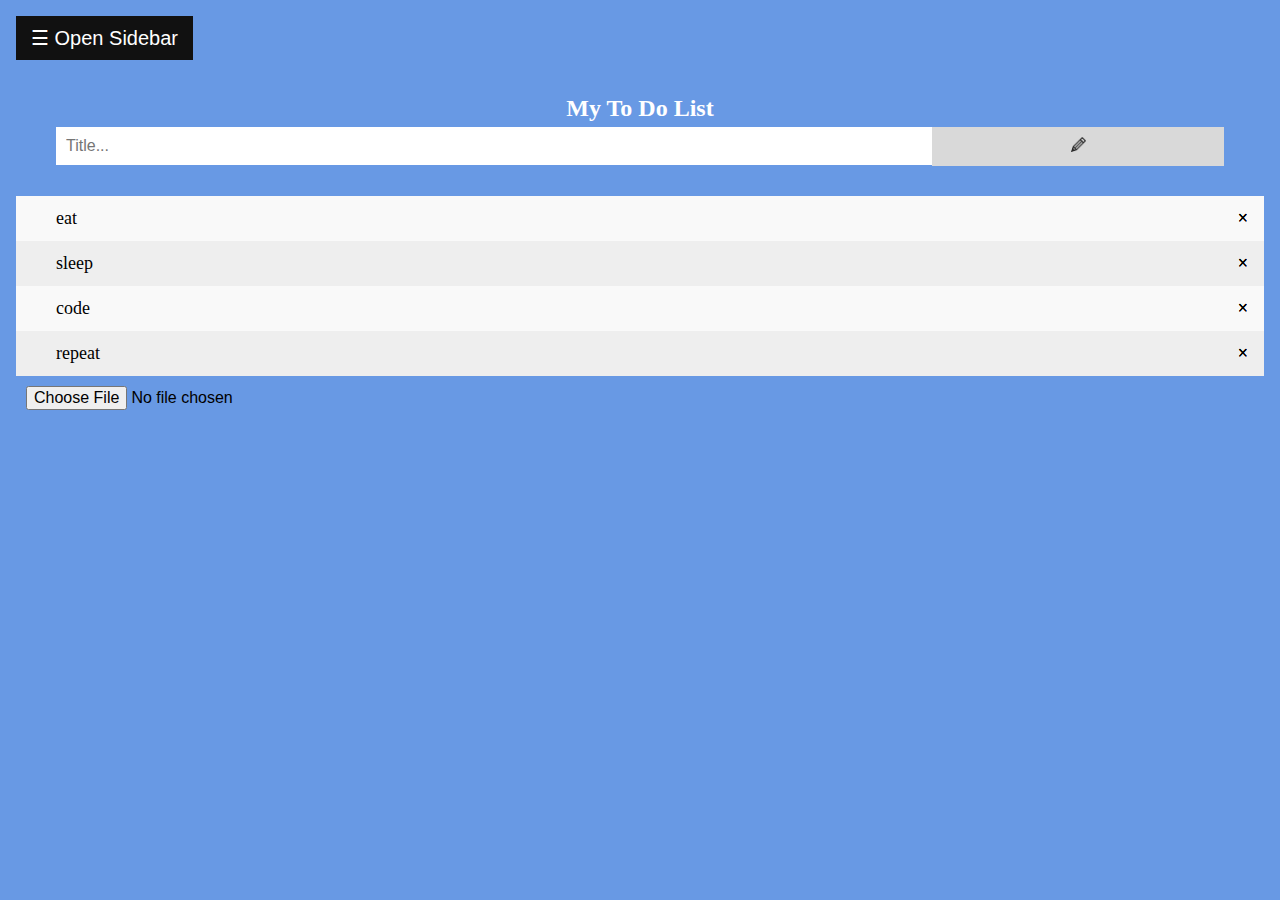
<file: index.html>
<!DOCTYPE html>
<html lang="en">
<head>
    <meta charset="UTF-8">
    <meta name="viewport" content="width=device-width, initial-scale=1.0">
    <title>My To-Do list</title>
    <link rel="stylesheet" href="styles.css">
    <style>
   
        
        .sidebar {
          height: 100%;
          width: 0;
          position: fixed;
          z-index: 1;
          top: 0;
          left: 0;
          background-color: #111;
          overflow-x: hidden;
          transition: 0.5s;
          padding-top: 60px;
        }
        
        .sidebar a {
          padding: 8px 8px 8px 32px;
          text-decoration: none;
          font-size: 25px;
          color: #818181;
          display: block;
          transition: 0.3s;
        }
        
        .sidebar a:hover {
          color: #f1f1f1;
        }
        
        .sidebar .closebtn {
          position: absolute;
          top: 0;
          right: 25px;
          font-size: 36px;
          margin-left: 50px;
        }
        
        .openbtn {
          font-size: 20px;
          cursor: pointer;
          background-color: #111;
          color: white;
          padding: 10px 15px;
          border: none;
        }
        
        .openbtn:hover {
          background-color: #444;
        }
        
        #main {
          transition: margin-left .5s;
          padding: 16px;
        }
        
        /* On smaller screens, where height is less than 450px, change the style of the sidenav (less padding and a smaller font size) */
        @media screen and (max-height: 450px) {
          .sidebar {padding-top: 15px;}
          .sidebar a {font-size: 18px;}
        }
        body {
  margin: 0;
  min-width: 250px;
}

/* Include the padding and border in an element's total width and height */
* {
  box-sizing: border-box;
}

/* Remove margins and padding from the list */
ul {
  margin: 0;
  padding: 0;
}

/* Style the list items */
ul li {
  cursor: pointer;
  position: relative;
  padding: 12px 8px 12px 40px;
  list-style-type: none;
  background: #eee;
  font-size: 18px;
  transition: 0.2s;
  
  /* make the list items unselectable */
  -webkit-user-select: none;
  -moz-user-select: none;
  -ms-user-select: none;
  user-select: none;
}

/* Set all odd list items to a different color (zebra-stripes) */
ul li:nth-child(odd) {
  background: #f9f9f9;
}

/* Darker background-color on hover */
ul li:hover {
  background: #ddd;
}

/* When clicked on, add a background color and strike out text */
ul li.checked {
  background: #888;
  color: #fff;
  text-decoration: line-through;
}

/* Add a "checked" mark when clicked on */
ul li.checked::before {
  content: '';
  position: absolute;
  border-color: #fff;
  border-style: solid;
  border-width: 0 2px 2px 0;
  top: 10px;
  left: 16px;
  transform: rotate(45deg);
  height: 15px;
  width: 7px;
}

/* Style the close button */
.close {
  position: absolute;
  right: 0;
  top: 0;
  padding: 12px 16px 12px 16px;
}

.close:hover {
    background-color: #6899e4;
  color: white;
}

/* Style the header */
.header {
  background-color: #6899e4;
  padding: 30px 40px;
  color: white;
  text-align: center;
}

/* Clear floats after the header */
.header:after {
  content: "";
  display: table;
  clear: both;
}

/* Style the input */
input {
  margin: 0;
  border: none;
  border-radius: 0;
  width: 75%;
  padding: 10px;
  float: left;
  font-size: 16px;
}

/* Style the "Add" button */
.addBtn {
  padding: 10px;
  width: 25%;
  background: #d9d9d9;
  color: #555;
  float: left;
  text-align: center;
  font-size: 16px;
  cursor: pointer;
  transition: 0.3s;
  border-radius: 0;
}

.addBtn:hover {
  background-color: #bbb;
}
</style>
<!-- -.-.-.-.-.-.-.-.-.-.-.-.-.-.-.-.-.-.-.-.-.-.-.-.-.-.--.-.-.-.-.-.-.-.-.-.-.- -->
</head>
<body>
    <div id="mySidebar" class="sidebar">
        <a href="javascript:void(0)" class="closebtn" onclick="closeNav()">×</a>
        <a href="school.html">school</a>
        <a href="supermarket.html">supermarket</a>
       
      </div>
      
<div id="main">
    <button class="openbtn" onclick="openNav()">☰ Open Sidebar</button> 
<!-- -.-.-.-.-.-.-.-.-.-.-.-.-.-.-.-.-.-.-.-.-.-.-.-.-.-.--.-.-.-.-.-.-.-.-.-.-.- -->
    
      
      
<div id="myDIV" class="header">
    <h2 style="margin:5px">My To Do List</h2>
    <input type="text" id="myInput" placeholder="Title...">
    <span onclick="newElement()" class="addBtn"><img src="pencil.png" width="15"></span>
  </div>
  
  <ul id="myUL">
    <li>eat</li>
    <li>sleep</li>
    <li>code</li>
    <li>repeat</li>
    <form action="/action_page.php">
      <input type="file" id="myFile" name="filename">
   
    </form>
  </ul>


<!-- -.-.-.-.-.-.-.-.-.-.-.-.-.-.-.-.-.-.-.-.-.-.-.-.-.-.--.-.-.-.-.-.-.-.-.-.-.- -->
    <script src="script.js"></script>
    <script>
        function openNav() {
          document.getElementById("mySidebar").style.width = "250px";
          document.getElementById("main").style.marginLeft = "250px";
        }
        
        function closeNav() {
          document.getElementById("mySidebar").style.width = "0";
          document.getElementById("main").style.marginLeft= "0";
        }
        // Create a "close" button and append it to each list item
var myNodelist = document.getElementsByTagName("LI");
var i;
for (i = 0; i < myNodelist.length; i++) {
  var span = document.createElement("SPAN");
  var txt = document.createTextNode("\u00D7");
  span.className = "close";
  span.appendChild(txt);
  myNodelist[i].appendChild(span);
}

// Click on a close button to hide the current list item
var close = document.getElementsByClassName("close");
var i;
for (i = 0; i < close.length; i++) {
  close[i].onclick = function() {
    var div = this.parentElement;
    div.style.display = "none";
  }
}

// Add a "checked" symbol when clicking on a list item
var list = document.querySelector('ul');
list.addEventListener('click', function(ev) {
  if (ev.target.tagName === 'LI') {
    ev.target.classList.toggle('checked');
  }
}, false);

// Create a new list item when clicking on the "Add" button
function newElement() {
  var li = document.createElement("li");
  var inputValue = document.getElementById("myInput").value;
  var t = document.createTextNode(inputValue);
  li.appendChild(t);
  if (inputValue === '') {
    alert("You must write something!");
  } else {
    document.getElementById("myUL").appendChild(li);
  }
  document.getElementById("myInput").value = "";

  var span = document.createElement("SPAN");
  var txt = document.createTextNode("\u00D7");
  span.className = "close";
  span.appendChild(txt);
  li.appendChild(span);

  for (i = 0; i < close.length; i++) {
    close[i].onclick = function() {
      var div = this.parentElement;
      div.style.display = "none";
    }
  }
}

</script>
</body>
</html>
</file>
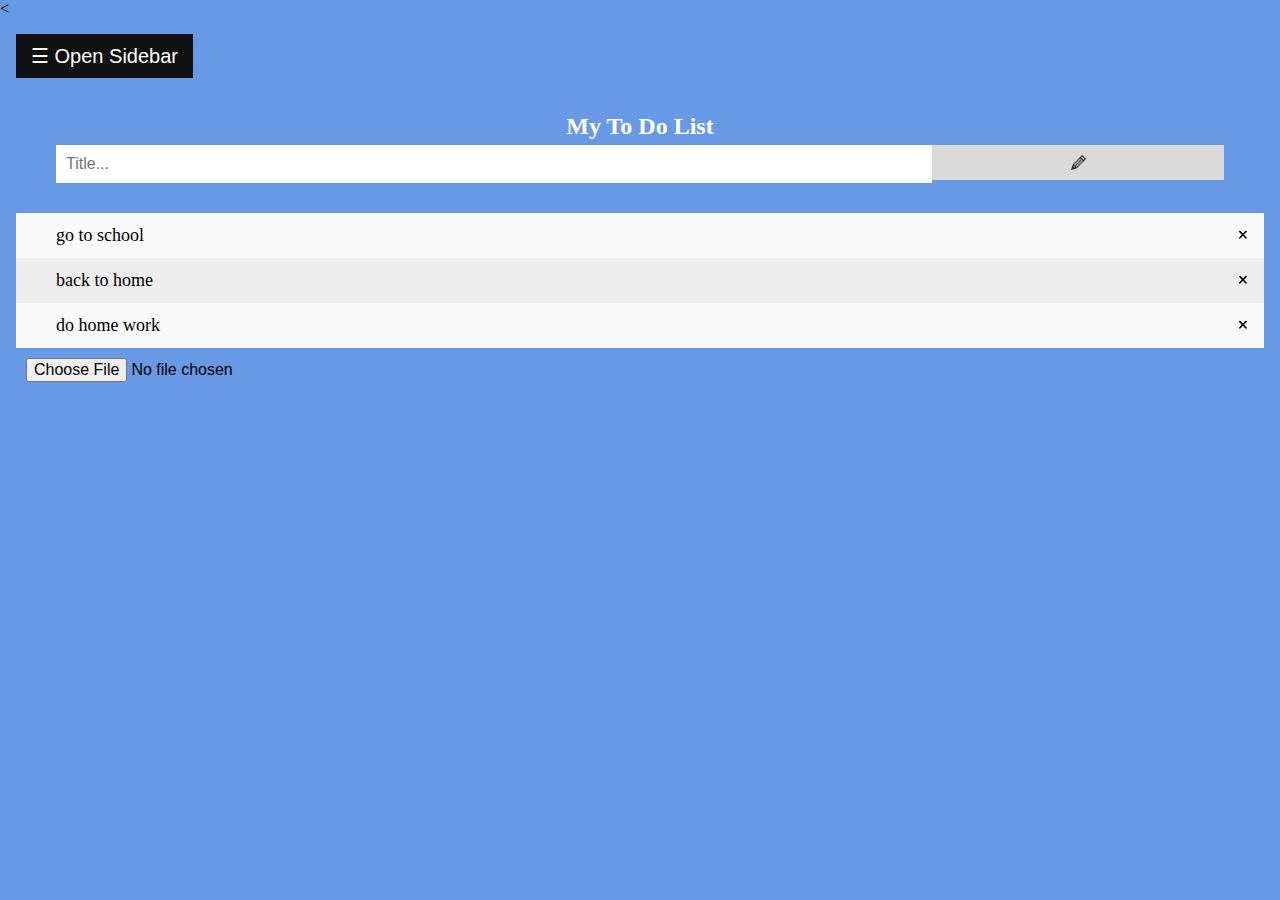
<file: school.html>
<<!DOCTYPE html>
<html lang="en">
<head>
    <meta charset="UTF-8">
    <meta name="viewport" content="width=device-width, initial-scale=1.0">
    <title>school</title>
    <link rel="stylesheet" href="styles.css">
    <style>
   
        
        .sidebar {
          height: 100%;
          width: 0;
          position: fixed;
          z-index: 1;
          top: 0;
          left: 0;
          background-color: #111;
          overflow-x: hidden;
          transition: 0.5s;
          padding-top: 60px;
        }
        
        .sidebar a {
          padding: 8px 8px 8px 32px;
          text-decoration: none;
          font-size: 25px;
          color: #818181;
          display: block;
          transition: 0.3s;
        }
        
        .sidebar a:hover {
          color: #f1f1f1;
        }
        
        .sidebar .closebtn {
          position: absolute;
          top: 0;
          right: 25px;
          font-size: 36px;
          margin-left: 50px;
        }
        
        .openbtn {
          font-size: 20px;
          cursor: pointer;
          background-color: #111;
          color: white;
          padding: 10px 15px;
          border: none;
        }
        
        .openbtn:hover {
          background-color: #444;
        }
        
        #main {
          transition: margin-left .5s;
          padding: 16px;
        }
        
        /* On smaller screens, where height is less than 450px, change the style of the sidenav (less padding and a smaller font size) */
        @media screen and (max-height: 450px) {
          .sidebar {padding-top: 15px;}
          .sidebar a {font-size: 18px;}
        }
        body {
  margin: 0;
  min-width: 250px;
}

/* Include the padding and border in an element's total width and height */
* {
  box-sizing: border-box;
}

/* Remove margins and padding from the list */
ul {
  margin: 0;
  padding: 0;
}

/* Style the list items */
ul li {
  cursor: pointer;
  position: relative;
  padding: 12px 8px 12px 40px;
  list-style-type: none;
  background: #eee;
  font-size: 18px;
  transition: 0.2s;
  
  /* make the list items unselectable */
  -webkit-user-select: none;
  -moz-user-select: none;
  -ms-user-select: none;
  user-select: none;
}

/* Set all odd list items to a different color (zebra-stripes) */
ul li:nth-child(odd) {
  background: #f9f9f9;
}

/* Darker background-color on hover */
ul li:hover {
  background: #ddd;
}

/* When clicked on, add a background color and strike out text */
ul li.checked {
  background: #888;
  color: #fff;
  text-decoration: line-through;
}

/* Add a "checked" mark when clicked on */
ul li.checked::before {
  content: '';
  position: absolute;
  border-color: #fff;
  border-style: solid;
  border-width: 0 2px 2px 0;
  top: 10px;
  left: 16px;
  transform: rotate(45deg);
  height: 15px;
  width: 7px;
}

/* Style the close button */
.close {
  position: absolute;
  right: 0;
  top: 0;
  padding: 12px 16px 12px 16px;
}

.close:hover {
    background-color: #6899e4;
  color: white;
}

/* Style the header */
.header {
  background-color: #6899e4;
  padding: 30px 40px;
  color: white;
  text-align: center;
}

/* Clear floats after the header */
.header:after {
  content: "";
  display: table;
  clear: both;
}

/* Style the input */
input {
  margin: 0;
  border: none;
  border-radius: 0;
  width: 75%;
  padding: 10px;
  float: left;
  font-size: 16px;
}

/* Style the "Add" button */
.addBtn {
  padding: 10px;
  width: 25%;
  background: #d9d9d9;
  color: #555;
  float: left;
  text-align: center;
  font-size: 16px;
  cursor: pointer;
  transition: 0.3s;
  border-radius: 0;
}

.addBtn:hover {
  background-color: #bbb;
}
</style>
<!-- -.-.-.-.-.-.-.-.-.-.-.-.-.-.-.-.-.-.-.-.-.-.-.-.-.-.--.-.-.-.-.-.-.-.-.-.-.- -->
</head>
<body>
    <div id="mySidebar" class="sidebar">
        <a href="javascript:void(0)" class="closebtn" onclick="closeNav()">×</a>
        <a href="index.html">main list</a>
        <a href="supermarket.html">supermarket</a>
       
      </div>
      
<div id="main">
    <button class="openbtn" onclick="openNav()">☰ Open Sidebar</button> 
<!-- -.-.-.-.-.-.-.-.-.-.-.-.-.-.-.-.-.-.-.-.-.-.-.-.-.-.--.-.-.-.-.-.-.-.-.-.-.- -->
    
      
      
<div id="myDIV" class="header">
    <h2 style="margin:5px">My To Do List</h2>
    <input type="text" id="myInput" placeholder="Title...">
    <span onclick="newElement()" class="addBtn"><img src="pencil.png" width="15"></span>
  </div>
  
  <ul id="myUL">
    <li>go to school</li>
    <li>back to home</li>
    <li>do home work</li>
    <form action="/action_page.php">
      <input type="file" id="myFile" name="filename">
   
    </form>
  </ul>

     
<!-- -.-.-.-.-.-.-.-.-.-.-.-.-.-.-.-.-.-.-.-.-.-.-.-.-.-.--.-.-.-.-.-.-.-.-.-.-.- -->
    <script src="script.js"></script>
    <script>
        function openNav() {
          document.getElementById("mySidebar").style.width = "250px";
          document.getElementById("main").style.marginLeft = "250px";
        }
        
        function closeNav() {
          document.getElementById("mySidebar").style.width = "0";
          document.getElementById("main").style.marginLeft= "0";
        }
        // Create a "close" button and append it to each list item
var myNodelist = document.getElementsByTagName("LI");
var i;
for (i = 0; i < myNodelist.length; i++) {
  var span = document.createElement("SPAN");
  var txt = document.createTextNode("\u00D7");
  span.className = "close";
  span.appendChild(txt);
  myNodelist[i].appendChild(span);
}

// Click on a close button to hide the current list item
var close = document.getElementsByClassName("close");
var i;
for (i = 0; i < close.length; i++) {
  close[i].onclick = function() {
    var div = this.parentElement;
    div.style.display = "none";
  }
}

// Add a "checked" symbol when clicking on a list item
var list = document.querySelector('ul');
list.addEventListener('click', function(ev) {
  if (ev.target.tagName === 'LI') {
    ev.target.classList.toggle('checked');
  }
}, false);

// Create a new list item when clicking on the "Add" button
function newElement() {
  var li = document.createElement("li");
  var inputValue = document.getElementById("myInput").value;
  var t = document.createTextNode(inputValue);
  li.appendChild(t);
  if (inputValue === '') {
    alert("You must write something!");
  } else {
    document.getElementById("myUL").appendChild(li);
  }
  document.getElementById("myInput").value = "";

  var span = document.createElement("SPAN");
  var txt = document.createTextNode("\u00D7");
  span.className = "close";
  span.appendChild(txt);
  li.appendChild(span);

  for (i = 0; i < close.length; i++) {
    close[i].onclick = function() {
      var div = this.parentElement;
      div.style.display = "none";
    }
  }
}
        </script>
</body>
</html>
</file>
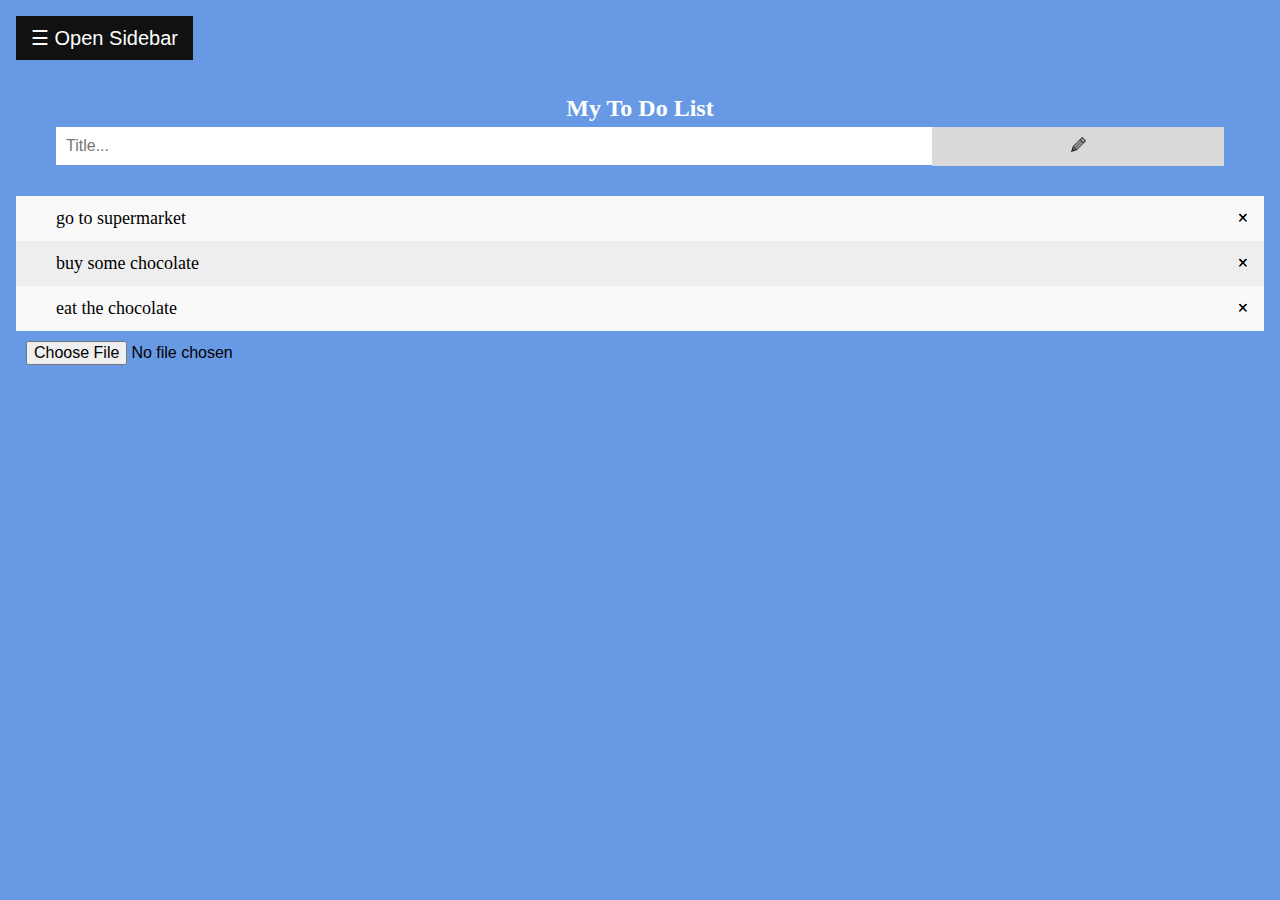
<file: supermarket.html>
<!DOCTYPE html>
<html lang="en">
<head>
    <meta charset="UTF-8">
    <meta name="viewport" content="width=device-width, initial-scale=1.0">
    <title>supermarket</title>
    <link rel="stylesheet" href="styles.css">
    <style>
   
        
        .sidebar {
          height: 100%;
          width: 0;
          position: fixed;
          z-index: 1;
          top: 0;
          left: 0;
          background-color: #111;
          overflow-x: hidden;
          transition: 0.5s;
          padding-top: 60px;
        }
        
        .sidebar a {
          padding: 8px 8px 8px 32px;
          text-decoration: none;
          font-size: 25px;
          color: #818181;
          display: block;
          transition: 0.3s;
        }
        
        .sidebar a:hover {
          color: #f1f1f1;
        }
        
        .sidebar .closebtn {
          position: absolute;
          top: 0;
          right: 25px;
          font-size: 36px;
          margin-left: 50px;
        }
        
        .openbtn {
          font-size: 20px;
          cursor: pointer;
          background-color: #111;
          color: white;
          padding: 10px 15px;
          border: none;
        }
        
        .openbtn:hover {
          background-color: #444;
        }
        
        #main {
          transition: margin-left .5s;
          padding: 16px;
        }
        
        /* On smaller screens, where height is less than 450px, change the style of the sidenav (less padding and a smaller font size) */
        @media screen and (max-height: 450px) {
          .sidebar {padding-top: 15px;}
          .sidebar a {font-size: 18px;}
        }
        body {
  margin: 0;
  min-width: 250px;
}

/* Include the padding and border in an element's total width and height */
* {
  box-sizing: border-box;
}

/* Remove margins and padding from the list */
ul {
  margin: 0;
  padding: 0;
}

/* Style the list items */
ul li {
  cursor: pointer;
  position: relative;
  padding: 12px 8px 12px 40px;
  list-style-type: none;
  background: #eee;
  font-size: 18px;
  transition: 0.2s;
  
  /* make the list items unselectable */
  -webkit-user-select: none;
  -moz-user-select: none;
  -ms-user-select: none;
  user-select: none;
}

/* Set all odd list items to a different color (zebra-stripes) */
ul li:nth-child(odd) {
  background: #f9f9f9;
}

/* Darker background-color on hover */
ul li:hover {
  background: #ddd;
}

/* When clicked on, add a background color and strike out text */
ul li.checked {
  background: #888;
  color: #fff;
  text-decoration: line-through;
}

/* Add a "checked" mark when clicked on */
ul li.checked::before {
  content: '';
  position: absolute;
  border-color: #fff;
  border-style: solid;
  border-width: 0 2px 2px 0;
  top: 10px;
  left: 16px;
  transform: rotate(45deg);
  height: 15px;
  width: 7px;
}

/* Style the close button */
.close {
  position: absolute;
  right: 0;
  top: 0;
  padding: 12px 16px 12px 16px;
}

.close:hover {
    background-color: #6899e4;
  color: white;
}

/* Style the header */
.header {
  background-color: #6899e4;
  padding: 30px 40px;
  color: white;
  text-align: center;
}

/* Clear floats after the header */
.header:after {
  content: "";
  display: table;
  clear: both;
}

/* Style the input */
input {
  margin: 0;
  border: none;
  border-radius: 0;
  width: 75%;
  padding: 10px;
  float: left;
  font-size: 16px;
}

/* Style the "Add" button */
.addBtn {
  padding: 10px;
  width: 25%;
  background: #d9d9d9;
  color: #555;
  float: left;
  text-align: center;
  font-size: 16px;
  cursor: pointer;
  transition: 0.3s;
  border-radius: 0;
}

.addBtn:hover {
  background-color: #bbb;
}
</style>
<!-- -.-.-.-.-.-.-.-.-.-.-.-.-.-.-.-.-.-.-.-.-.-.-.-.-.-.--.-.-.-.-.-.-.-.-.-.-.- -->
</head>
<body>
    <div id="mySidebar" class="sidebar">
        <a href="javascript:void(0)" class="closebtn" onclick="closeNav()">×</a>
        <a href="index.html">main list</a>
        <a href="school.html">school</a>
       
      </div>
      
<div id="main">
    <button class="openbtn" onclick="openNav()">☰ Open Sidebar</button> 
<!-- -.-.-.-.-.-.-.-.-.-.-.-.-.-.-.-.-.-.-.-.-.-.-.-.-.-.--.-.-.-.-.-.-.-.-.-.-.- -->
    
      
      
<div id="myDIV" class="header">
    <h2 style="margin:5px">My To Do List</h2>
    <input type="text" id="myInput" placeholder="Title...">
    <span onclick="newElement()" class="addBtn"><img src="pencil.png" width="15"></span>
  </div>
  
  <ul id="myUL">
    <li>go to supermarket</li>
    <li>buy some chocolate</li>
    <li>eat the chocolate</li>
    <form action="/action_page.php">
      <input type="file" id="myFile" name="filename">
    </form>
  </ul>
 


     
<!-- -.-.-.-.-.-.-.-.-.-.-.-.-.-.-.-.-.-.-.-.-.-.-.-.-.-.--.-.-.-.-.-.-.-.-.-.-.- -->
    <script src="script.js"></script>
    <script>
        function openNav() {
          document.getElementById("mySidebar").style.width = "250px";
          document.getElementById("main").style.marginLeft = "250px";
        }
        
        function closeNav() {
          document.getElementById("mySidebar").style.width = "0";
          document.getElementById("main").style.marginLeft= "0";
        }
        // Create a "close" button and append it to each list item
var myNodelist = document.getElementsByTagName("LI");
var i;
for (i = 0; i < myNodelist.length; i++) {
  var span = document.createElement("SPAN");
  var txt = document.createTextNode("\u00D7");
  span.className = "close";
  span.appendChild(txt);
  myNodelist[i].appendChild(span);
}

// Click on a close button to hide the current list item
var close = document.getElementsByClassName("close");
var i;
for (i = 0; i < close.length; i++) {
  close[i].onclick = function() {
    var div = this.parentElement;
    div.style.display = "none";
  }
}

// Add a "checked" symbol when clicking on a list item
var list = document.querySelector('ul');
list.addEventListener('click', function(ev) {
  if (ev.target.tagName === 'LI') {
    ev.target.classList.toggle('checked');
  }
}, false);

// Create a new list item when clicking on the "Add" button
function newElement() {
  var li = document.createElement("li");
  var inputValue = document.getElementById("myInput").value;
  var t = document.createTextNode(inputValue);
  li.appendChild(t);
  if (inputValue === '') {
    alert("You must write something!");
  } else {
    document.getElementById("myUL").appendChild(li);
  }
  document.getElementById("myInput").value = "";

  var span = document.createElement("SPAN");
  var txt = document.createTextNode("\u00D7");
  span.className = "close";
  span.appendChild(txt);
  li.appendChild(span);

  for (i = 0; i < close.length; i++) {
    close[i].onclick = function() {
      var div = this.parentElement;
      div.style.display = "none";
    }
  }
}
        </script>
</body>
</html>
</file>
<file: styles.css>
body {
    margin: 0;
    min-width: 250px;
    background-color: #6899e4;
  }
  
  /* Include the padding and border in an element's total width and height */
  * {
    box-sizing: border-box;
  }
  
  /* Remove margins and padding from the list */
  ul {
    margin: 0;
    padding: 0;
  }
  
  /* Style the list items */
  ul li {
    cursor: pointer;
    position: relative;
    padding: 12px 8px 12px 40px;
    list-style-type: none;
    background: #eee;
    font-size: 18px;
    transition: 0.2s;
    
    /* make the list items unselectable */
    -webkit-user-select: none;
    -moz-user-select: none;
    -ms-user-select: none;
    user-select: none;
  }
  
  /* Set all odd list items to a different color (zebra-stripes) */
  ul li:nth-child(odd) {
    background: #f9f9f9;
  }
  
  /* Darker background-color on hover */
  ul li:hover {
    background: #ddd;
  }
  
  /* When clicked on, add a background color and strike out text */
  ul li.checked {
    background: #888;
    color: #fff;
    text-decoration: line-through;
  }
  
  /* Add a "checked" mark when clicked on */
  ul li.checked::before {
    content: '';
    position: absolute;
    border-color: #fff;
    border-style: solid;
    border-width: 0 2px 2px 0;
    top: 10px;
    left: 16px;
    transform: rotate(45deg);
    height: 15px;
    width: 7px;
  }
  
  /* Style the close button */
  .close {
    position: absolute;
    right: 0;
    top: 0;
    padding: 12px 16px 12px 16px;
  }
  
  .close:hover {
    background-color: #6899e4;
    color: white;
  }
  
  /* Style the header */
  .header {
    background-color: #6899e4;
    padding: 30px 40px;
    color: white;
    text-align: center;
  }
  
  /* Clear floats after the header */
  .header:after {
    content: "";
    display: table;
    clear: both;
  }
  
  /* Style the input */
  input {
    margin: 0;
    border: none;
    border-radius: 0;
    width: 75%;
    padding: 10px;
    float: left;
    font-size: 16px;
  }
  
  /* Style the "Add" button */
  .addBtn {
    padding: 10px;
    width: 25%;
    background: #d9d9d9;
    color: #555;
    float: left;
    text-align: center;
    font-size: 16px;
    cursor: pointer;
    transition: 0.3s;
    border-radius: 0;
  }
  
  .addBtn:hover {
    background-color: #bbb;
  }
   
  .sidebar {
    height: 100%;
    width: 0;
    position: fixed;
    z-index: 1;
    top: 0;
    left: 0;
    background-color: #111;
    overflow-x: hidden;
    transition: 0.5s;
    padding-top: 60px;
  }
  
  .sidebar a {
    padding: 8px 8px 8px 32px;
    text-decoration: none;
    font-size: 25px;
    color: #818181;
    display: block;
    transition: 0.3s;
  }
  
  .sidebar a:hover {
    color: #f1f1f1;
  }
  
  .sidebar .closebtn {
    position: absolute;
    top: 0;
    right: 25px;
    font-size: 36px;
    margin-left: 50px;
  }
  
  .openbtn {
    font-size: 20px;
    cursor: pointer;
    background-color: #111;
    color: white;
    padding: 10px 15px;
    border: none;
  }
  
  .openbtn:hover {
    background-color: #444;
  }
  
  #main {
    transition: margin-left .5s;
    padding: 16px;
  }
  
  /* On smaller screens, where height is less than 450px, change the style of the sidenav (less padding and a smaller font size) */
  @media screen and (max-height: 450px) {
    .sidebar {padding-top: 15px;}
    .sidebar a {font-size: 18px;}
  }
  body {
    margin: 0;
    min-width: 250px;
  }
  
  /* Include the padding and border in an element's total width and height */
  * {
    box-sizing: border-box;
  }
  
  /* Remove margins and padding from the list */
  ul {
    margin: 0;
    padding: 0;
  }
  
  /* Style the list items */
  ul li {
    cursor: pointer;
    position: relative;
    padding: 12px 8px 12px 40px;
    list-style-type: none;
    background: #eee;
    font-size: 18px;
    transition: 0.2s;
    
    /* make the list items unselectable */
    -webkit-user-select: none;
    -moz-user-select: none;
    -ms-user-select: none;
    user-select: none;
  }
  
  /* Set all odd list items to a different color (zebra-stripes) */
  ul li:nth-child(odd) {
    background: #f9f9f9;
  }
  
  /* Darker background-color on hover */
  ul li:hover {
    background: #ddd;
  }
  
  /* When clicked on, add a background color and strike out text */
  ul li.checked {
    background: #888;
    color: #fff;
    text-decoration: line-through;
  }
  
  /* Add a "checked" mark when clicked on */
  ul li.checked::before {
    content: '';
    position: absolute;
    border-color: #fff;
    border-style: solid;
    border-width: 0 2px 2px 0;
    top: 10px;
    left: 16px;
    transform: rotate(45deg);
    height: 15px;
    width: 7px;
  }
  
  /* Style the close button */
  .close {
    position: absolute;
    right: 0;
    top: 0;
    padding: 12px 16px 12px 16px;
  }
  
  .close:hover {
    background-color: #f44336;
    color: white;
  }
  
  /* Style the header */
  .header {
    /* background-color: #f44336; */
    padding: 30px 40px;
    color: white;
    text-align: center;
  }
  
  /* Clear floats after the header */
  .header:after {
    content: "";
    display: table;
    clear: both;
  }
  
  /* Style the input */
  input {
    margin: 0;
    border: none;
    border-radius: 0;
    width: 75%;
    padding: 10px;
    float: left;
    font-size: 16px;
  }
  
  /* Style the "Add" button */
  .addBtn {
    padding: 10px;
    width: 25%;
    background: #d9d9d9;
    color: #555;
    float: left;
    text-align: center;
    font-size: 16px;
    cursor: pointer;
    transition: 0.3s;
    border-radius: 0;
  }
  
  .addBtn:hover {
    background-color: #bbb;
  }
</file>
